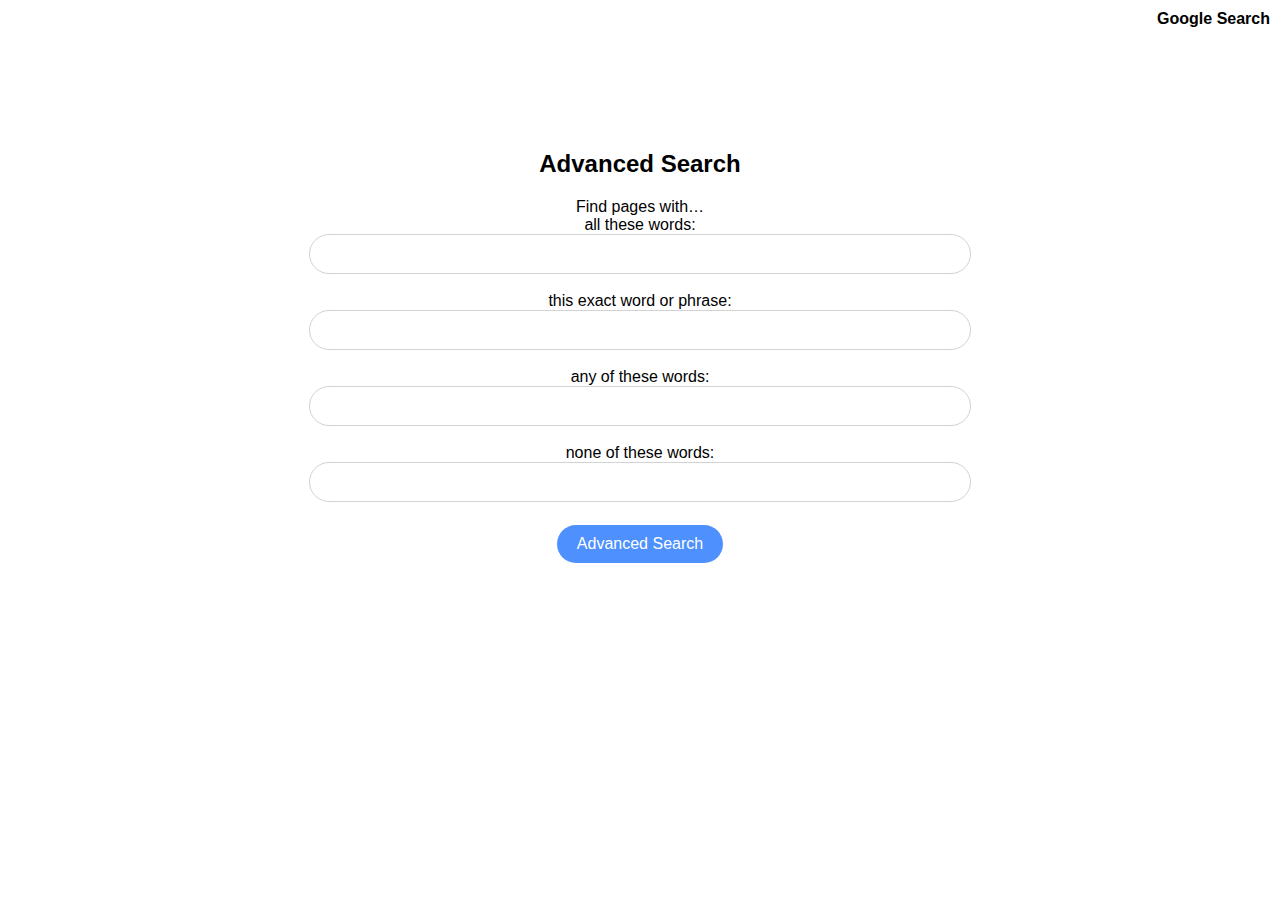
<file: advanced.html>
<!DOCTYPE html>
<html lang="en">
<head>
    <meta charset="UTF-8">
    <meta name="viewport" content="width=device-width, initial-scale=1.0">
    <title>Advanced Search</title>
    <link rel="stylesheet" href="styles.css">
</head>
<body>
    <!-- Link back to Google Search -->
    <div class="top-right">
        <a href="index.html">Google Search</a>
    </div>

    <!-- Advanced Search Section -->
    <div class="search-container">
        <h2>Advanced Search</h2>
        <form action="https://www.google.com/search" method="GET" class="advanced-search-form">
            <label>Find pages with…</label><br>

            <label for="all">all these words:</label><br>
            <input type="text" name="as_q" id="all" class="advanced-input"><br><br>

            <label for="exact">this exact word or phrase:</label><br>
            <input type="text" name="as_epq" id="exact" class="advanced-input"><br><br>

            <label for="any">any of these words:</label><br>
            <input type="text" name="as_oq" id="any" class="advanced-input"><br><br>

            <label for="none">none of these words:</label><br>
            <input type="text" name="as_eq" id="none" class="advanced-input"><br><br>

            <input type="submit" value="Advanced Search" class="advanced-search-btn">
        </form>
    </div>
</body>
</html>
</file>
<file: styles.css>
/* General styles */
body {
    font-family: Arial, sans-serif;
    text-align: center;
    margin: 0;
    padding: 0;
}

.top-right {
    position: absolute;
    top: 10px;
    right: 10px;
}

.top-right a {
    margin-left: 15px;
    text-decoration: none;
    color: black;
    font-weight: bold;
}

.logo {
    margin-top: 50px;
}

.search-container {
    margin-top: 150px;
}

.search-bar, .advanced-input {
    width: 50%;
    padding: 10px;
    border-radius: 24px;
    border: 1px solid lightgray;
    font-size: 16px;
}

.buttons, .advanced-search-form {
    margin-top: 20px;
}

.search-btn, .lucky-btn, .advanced-search-btn {
    padding: 10px 20px;
    border-radius: 24px;
    border: none;
    background-color: #f8f9fa;
    margin: 5px;
    cursor: pointer;
    font-size: 16px;
}

.advanced-search-btn {
    background-color: #4d90fe;
    color: white;
}

.search-btn:hover, .lucky-btn:hover, .advanced-search-btn:hover {
    background-color: #ebebeb;
}
</file>
